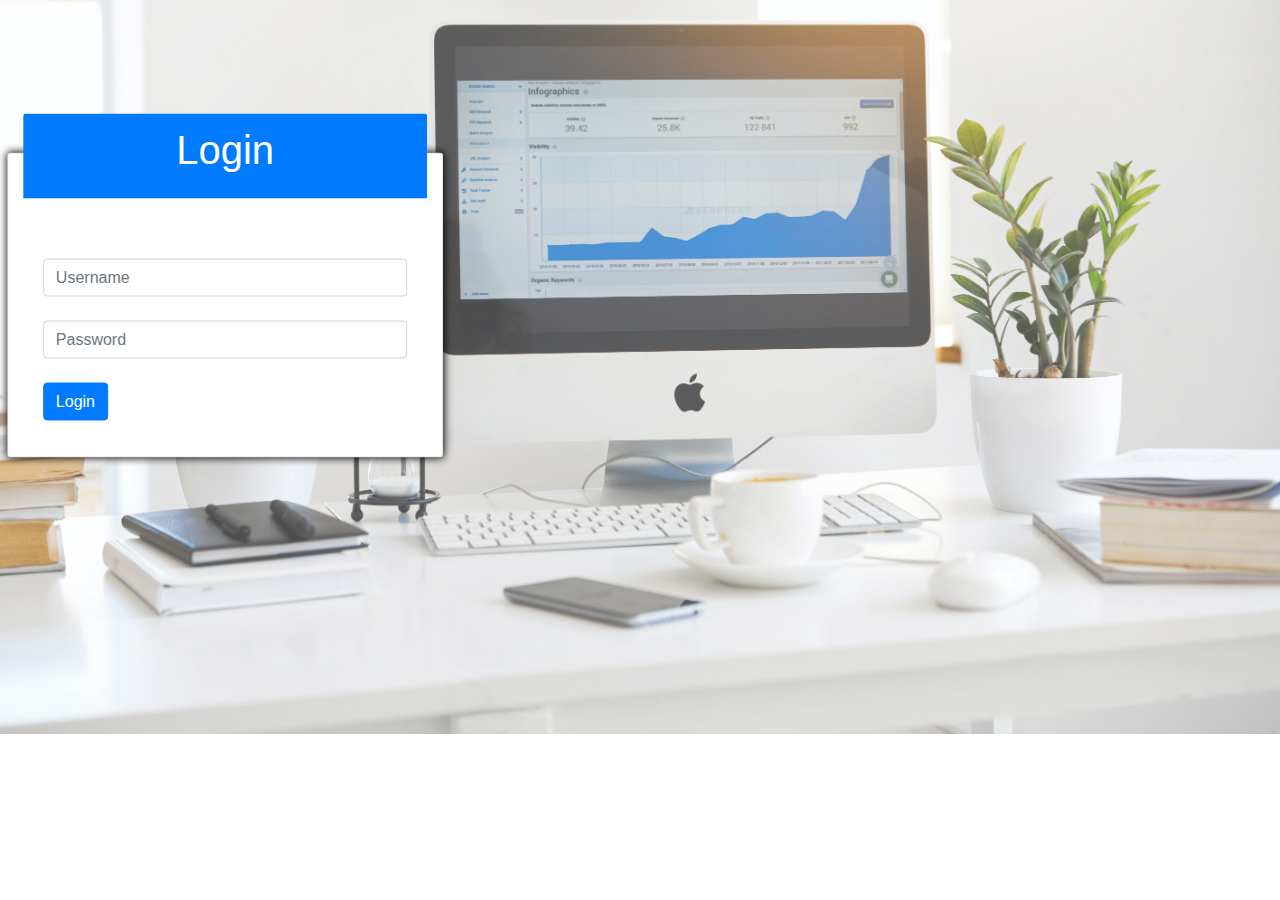
<file: index.html>
<!DOCTYPE html>
<html lang="en">
<head>
	<meta charset="UTF-8">
	<meta name="viewport" content="width=device-width, initial-scale=1.0">
	<link rel="stylesheet" href="app/style.css">
	<link rel="stylesheet" href="app/bootstrap.min.css">
	<title>JMS-Nepal</title>
</head>
<body>
	<img class="background-img" src="app/background.jpg" alt="">
	<div class="row align-items-center">
		<div class="card col-md-4">
			<div class="card-header bg-primary">
				<h1 class="card-title">
					Login
				</h1>
			</div>
			<div class="card-body">
				<form class="form-group" action="app/checkuser.php" method="POST">
					<input type="text" name="username" class="form-control mb-4" placeholder="Username">
					<input type="password" name="password" class="form-control mb-4" placeholder="Password">
					<button name="check" type="submit" class="btn btn-primary align-self-center">Login</button>
				</form>
			</div>
		</div>
	</div>
	
</body>
</html>
</file>
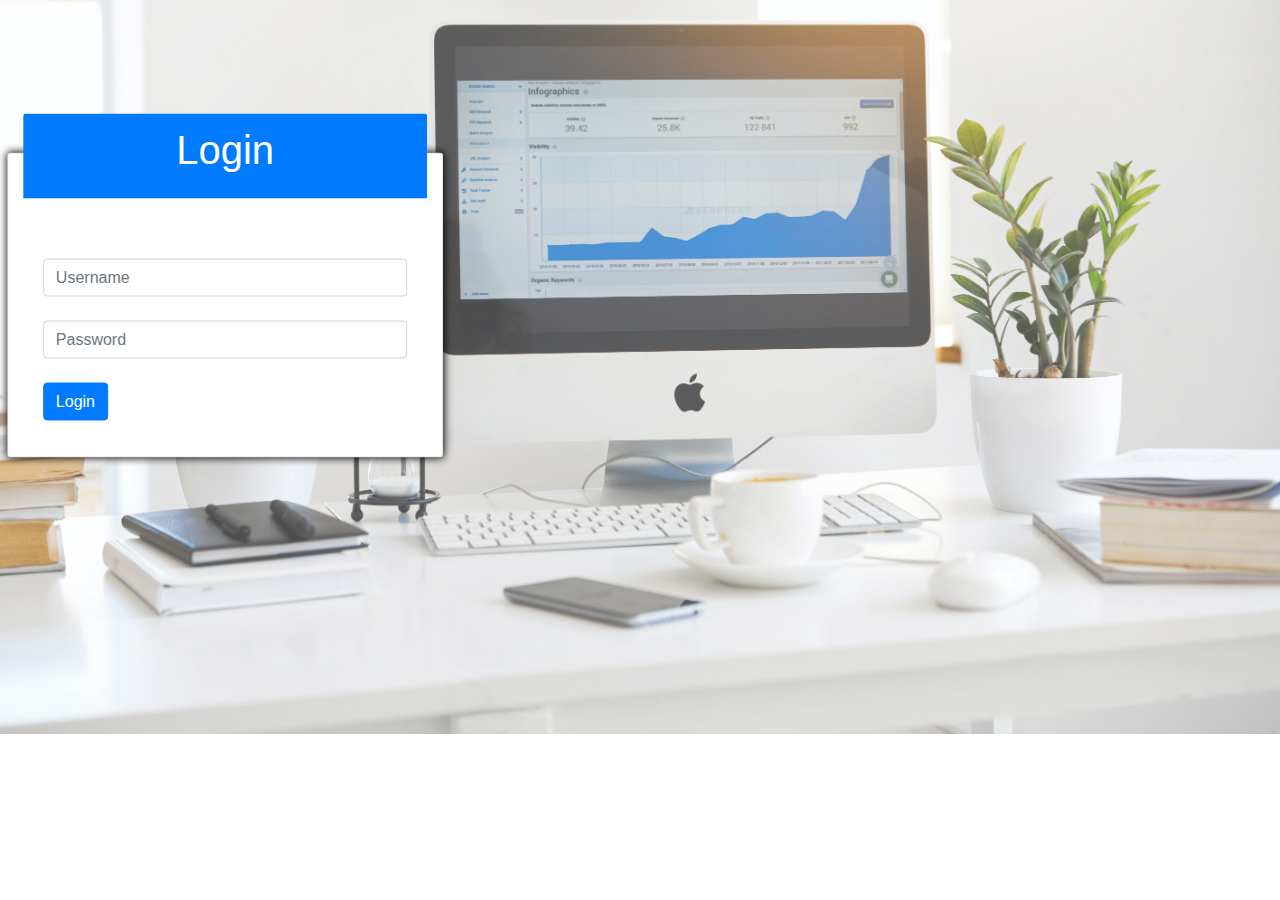
<file: app/index.html>
<!DOCTYPE html>
<html lang="en">
<head>
	<meta charset="UTF-8">
	<meta name="viewport" content="width=device-width, initial-scale=1.0">
	<link rel="stylesheet" href="style.css">
	<link rel="stylesheet" href="bootstrap.min.css">
	<title>JMS-Nepal</title>
</head>
<body>
	<img class="background-img" src="background.jpg" alt="">
	<div class="row align-items-center">
		<div class="card col-md-4">
			<div class="card-header bg-primary">
				<h1 class="card-title">
					Login
				</h1>
			</div>
			<div class="card-body">
				<form class="form-group" action="checkuser.php" method="POST">
					<input type="text" name="username" class="form-control mb-4" placeholder="Username">
					<input type="password" name="password" class="form-control mb-4" placeholder="Password">
					<button name="check" type="submit" class="btn btn-primary align-self-center">Login</button>
				</form>
			</div>
		</div>
	</div>
	
</body>
</html>
</file>
<file: app/style.css>
body{
	overflow: hidden;
}
.card{
	position: absolute;
	transform: translate(-95%,50%);
	box-shadow: 0px 0px 9px black;
}
.card-title{
	color: white;
	text-align: center;
}
.row{
	justify-content: center;
}
.card-header{
	position: relative;
	top: -40px;
}
.background-img{
	position: absolute;
	top: -120px;
	width: 100%;
	height: auto;
	opacity: 0.7;
}
</file>
